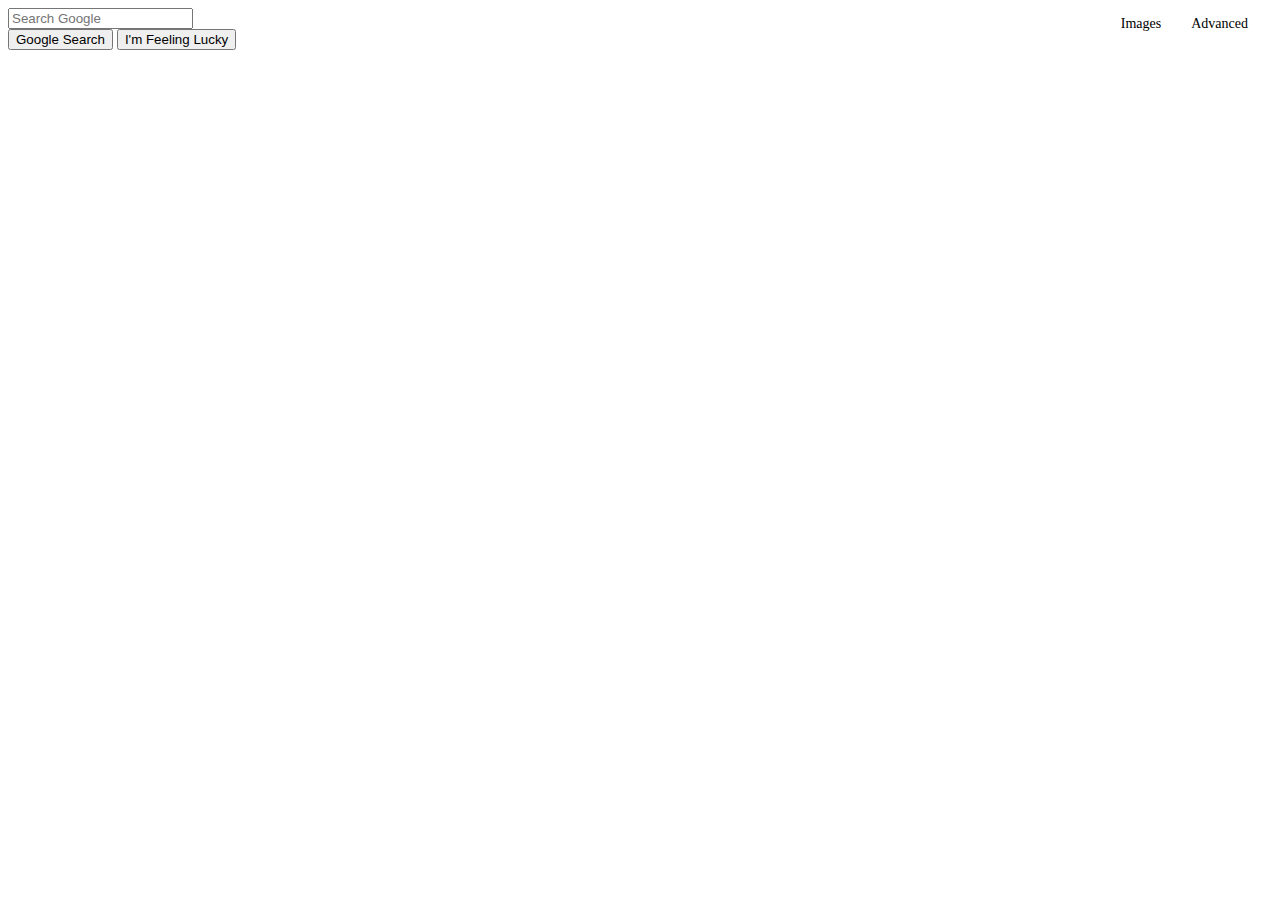
<file: index.html>
<!--
- Google Search (which must be called index.html).
- There should be links in the upper-right of the page
  to go to Image Search or Advanced Search.
- The user should be able to type in a query,
  click “Google Search”, and be taken to the Google search
  results for that page.
- Your search bar should be centered with rounded corners.
  The search button should also be centered,
  and should be beneath the search bar.
  -->

<!DOCTYPE html>
<html lang="en">

    <head>
        <title>Search</title>
        <style>

            .nav-links {
                position: absolute;
                top: 16px;
                right: 32px;
                display: flex;
                gap: 30px;
            }

            .nav-links a {
            color: black;
            text-decoration: none;
            font-size: 14px;
            }

            .nav-links a:hover,
            .nav-links a:focus {
            text-decoration: underline;
            }

        </style>
    </head>
        </style>
    </head>

    <body>
        <nav class="nav-links" aria-label="Secondary navigation">
            <a href="images.html">Images</a>
            <a href="advanced.html">Advanced</a>
        </nav>

        <main>
            <form action="https://www.google.com/search">

                <input class = "search input" id="search-input" type="text" name="q" placeholder="Search Google" autocomplete="off">
                <br>
                <div>
                    <input type="submit" value="Google Search">
                    <input type="submit" value="I'm Feeling Lucky">
                </div>
                
            </form>
        </main>
    </body>
</html>
</file>
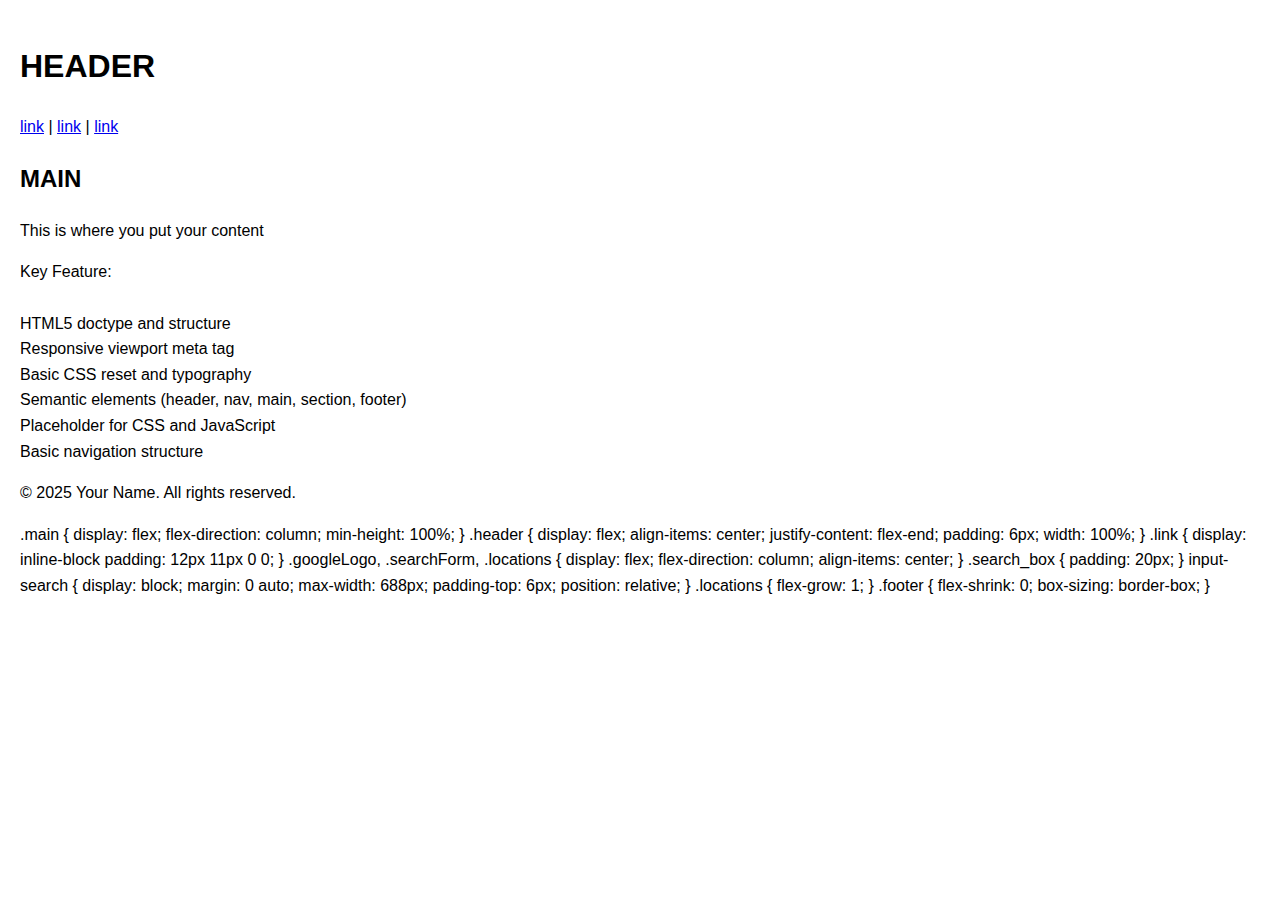
<file: basic.html>
<!DOCTYPE html>
<html lang="en">
<head>
    <meta charset="UTF-8">
    <meta name="viewport" content="width=device-width, initial-scale=1.0">
    <title>Document Title</title>
    <style>
        /* Add your CSS here */
        body {
            font-family: Arial, sans-serif;
            line-height: 1.6;
            margin: 0;
            padding: 20px;
        }
    </style>
</head>
<body>
    <!-- Your content goes here -->
    <header>
        <h1>HEADER</h1>
        <nav>
            <a href="#home">link</a> |
            <a href="#about">link</a> |
            <a href="#contact">link</a>
        </nav>
    </header>

    <main>
        <section id="home">
            <h2>MAIN</h2>
            <p>This is where you put your content</p>
            <p>
              Key Feature:
              <br>
              <br>
              HTML5 doctype and structure
              <br>
              Responsive viewport meta tag
              <br>
              Basic CSS reset and typography
              <br>
              Semantic elements (header, nav, main, section, footer)
              <br>
              Placeholder for CSS and JavaScript
              <br>
              Basic navigation structure
            </p>
        </section>
    </main>

    <footer>
        <p>&copy; 2025 Your Name. All rights reserved.</p>
    </footer>

    <script>
        // Your JavaScript goes here
        console.log('Page loaded successfully!');
    </script>
</body>
</html>



.main {
        display: flex;
        flex-direction: column;
        min-height: 100%;
      }

      .header {
        display: flex;
        align-items: center;
        justify-content: flex-end;
        padding: 6px;
        width: 100%;
      }

      .link {
        display: inline-block
        
        padding: 12px 11px 0 0;
      }

      .googleLogo, .searchForm, .locations {
        display: flex;
        flex-direction: column;
        align-items: center;
      }

      .search_box {
        padding: 20px;
      }

      input-search {
        display: block;
        margin: 0 auto;
        max-width: 688px;
        padding-top: 6px;
        position: relative;
      }

      .locations {
        flex-grow: 1;
      }

      .footer {
        flex-shrink: 0;
        box-sizing: border-box;
      }
</file>
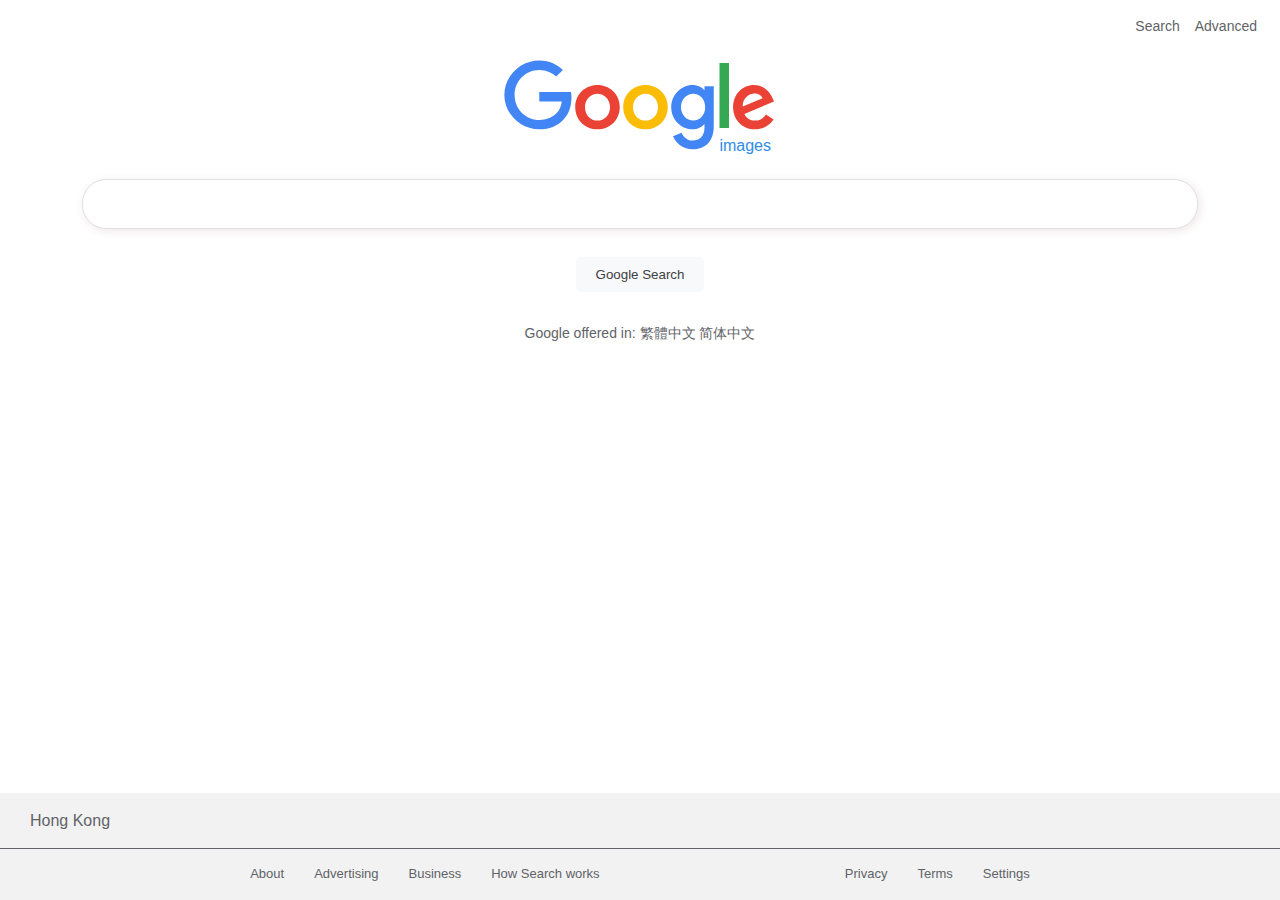
<file: images.html>
<!DOCTYPE html>
<html lang="en">
<head>
    <meta charset="UTF-8">
    <meta name="viewport" content="width=device-width, initial-scale=1.0">
    <title> Google Images</title>
    <link rel="stylesheet" href="images.css">
    <style>
        * {
            box-sizing: border-box;
            margin: 0;
            padding: 0;
        }

        html, body {
            min-height: 100vh;
            font-family: Arial, sans-serif;
            font-size: 14px;
            line-height: 1.6;
        }

    </style>
</head>

<body>
    <header>
        <a href="index.html">Search</a>
        <a href="advanced.html">Advanced</a>
    </header>
    
    <div class="main">
        <div class="logo">
           <svg class="logoimg" aria-label="Google" height="92" role="img" viewBox="0 0 272 92" width="272" xmlns="http://www.w3.org/2000/svg">
                <path d="M115.75 47.18c0 12.77-9.99 22.18-22.25 22.18s-22.25-9.41-22.25-22.18C71.25 34.32 81.24 25 93.5 25s22.25 9.32 22.25 22.18zm-9.74 0c0-7.98-5.79-13.44-12.51-13.44S80.99 39.2 80.99 47.18c0 7.9 5.79 13.44 12.51 13.44s12.51-5.55 12.51-13.44z" fill="#EA4335"></path>
                <path d="M163.75 47.18c0 12.77-9.99 22.18-22.25 22.18s-22.25-9.41-22.25-22.18c0-12.85 9.99-22.18 22.25-22.18s22.25 9.32 22.25 22.18zm-9.74 0c0-7.98-5.79-13.44-12.51-13.44s-12.51 5.46-12.51 13.44c0 7.9 5.79 13.44 12.51 13.44s12.51-5.55 12.51-13.44z" fill="#FBBC05"></path>
                <path d="M209.75 26.34v39.82c0 16.38-9.66 23.07-21.08 23.07-10.75 0-17.22-7.19-19.66-13.07l8.48-3.53c1.51 3.61 5.21 7.87 11.17 7.87 7.31 0 11.84-4.51 11.84-13v-3.19h-.34c-2.18 2.69-6.38 5.04-11.68 5.04-11.09 0-21.25-9.66-21.25-22.09 0-12.52 10.16-22.26 21.25-22.26 5.29 0 9.49 2.35 11.68 4.96h.34v-3.61h9.25zm-8.56 20.92c0-7.81-5.21-13.52-11.84-13.52-6.72 0-12.35 5.71-12.35 13.52 0 7.73 5.63 13.36 12.35 13.36 6.63 0 11.84-5.63 11.84-13.36z" fill="#4285F4"></path>
                <path d="M225 3v65h-9.5V3h9.5z" fill="#34A853"></path>
                <path d="M262.02 54.48l7.56 5.04c-2.44 3.61-8.32 9.83-18.48 9.83-12.6 0-22.01-9.74-22.01-22.18 0-13.19 9.49-22.18 20.92-22.18 11.51 0 17.14 9.16 18.98 14.11l1.01 2.52-29.65 12.28c2.27 4.45 5.8 6.72 10.75 6.72 4.96 0 8.4-2.44 10.92-6.14zm-23.27-7.98l19.82-8.23c-1.09-2.77-4.37-4.7-8.23-4.7-4.95 0-11.84 4.37-11.59 12.93z" fill="#EA4335"></path>
                <path d="M35.29 41.41V32H67c.31 1.64.47 3.58.47 5.68 0 7.06-1.93 15.79-8.15 22.01-6.05 6.3-13.78 9.66-24.02 9.66C16.32 69.35.36 53.89.36 34.91.36 15.93 16.32.47 35.3.47c10.5 0 17.98 4.12 23.6 9.49l-6.64 6.64c-4.03-3.78-9.49-6.72-16.97-6.72-13.86 0-24.7 11.17-24.7 25.03 0 13.86 10.84 25.03 24.7 25.03 8.99 0 14.11-3.61 17.39-6.89 2.66-2.66 4.41-6.46 5.1-11.65l-22.49.01z" fill="#4285F4"> 
                </path>
            </svg>
            <div class="tagimg">images</div>
        </div>
        <form action="https://www.google.com/search" method="get">
            <div class="input-container">
                <input type="text" name="q">
            </div> 
            <div class="button-container">
                <button type="submit" name="udm" value="2">Google Search</button>
            </div>
        </form>
        <div class="language">
            Google offered in: 繁體中文 简体中文
        </div>
    </div>
    
    <footer>
        <div class="location">
            Hong Kong
        </div>

        <div class="content-container">

            <div class="footer-links">
                <a href="https://about.google/?utm_source=google-HK&utm_medium=referral&utm_campaign=hp-footer&fg=1">About</a>
                <a href="https://ads.google.com/hk/en/?utm_source=google-HK&utm_medium=referral&utm_campaign=hp-footer&fg=1">Advertising</a>
                <a href="https://business.google.com/hk/en/?utm_source=google-HK&utm_medium=referral&utm_campaign=hp-footer&fg=1">Business</a>
                <a href="https://www.google.com.hk/webhp?utm_source=google-HK&utm_medium=referral&utm_campaign=hp-footer&fg=1">How Search works</a>
            </div>

            <div class="footer-links">
                <a href="https://policies.google.com/privacy?hl=en&fg=1">Privacy</a>
                <a href="https://policies.google.com/terms?hl=en&fg=1">Terms</a>
                <a href="https://policies.google.com/privacy?hl=en&fg=1">Settings</a>
            </div>

    </footer>
    
</body>
</html>
</file>
<file: images.css>
body {
    display: flex;
    flex-direction: column;
    flex-wrap: nowrap;
    justify-content: flex-start;
    align-items: stretch;
}

header {
    height: 40px;
    padding: 8px;
    display: flex;
    justify-content: flex-end;
    align-items: center;
}

header a {
    margin-top: 12px;
    margin-right: 15px;
    text-decoration: none;
    color: #5f6368;
}

header a:hover {
    text-decoration: underline;
}

.main {
    flex-grow: 1;
    display: flex;
    flex-direction: column;
    flex-wrap: nowrap;
    justify-content: flex-start;
    align-items: center;
}

.main .logo {
    margin-top: 20px;
}

.tagimg {
            text-align: end;
            color: rgb(48, 140, 232);
            font-weight: 400;
            font-size: 16px;
            margin-top: -25px;
            padding-right: 5px;
        }

.main form {
    display: flex;
    flex-direction: column;
    justify-content: center;
    align-items: center;
    width: 100%;
    padding: 20px;
}

.main form .input-container {
    width: 90%;
    display: flex;
    justify-content: center;
    align-items: center;
    margin: 0 auto;
}

.main form .input-container input {
    width: 100%;
    height: 50px;
    padding: 0 30px;
    border: 1px solid #dfe1e5;
    border-radius: 24px;
    font-size: 16px;
    box-shadow: 2px 2px 10px rgba(98, 17, 17, 0.1);
}

.main form .input-container input:hover {
    box-shadow: 2px 2px 10px rgba(0, 0, 0, 0.2);
}

.main form .input-container input:focus {
    box-shadow: 2px 2px 10px rgba(0, 0, 0, 0.2);
    outline: none;
}


.main form .button-container {
    display: flex;
    flex-direction: row;
    justify-content: center;
    align-items: center;
    padding-top: 18px;
}

.main form .button-container button {
    padding: 10px 20px;
    border-radius: 5px;
    background-color: #f8f9fa;
    border: none;
    cursor: pointer;
    margin: 10px 6px;
    background-color: rgb(248, 249, 250);
    color: rgb(60, 64, 67);
}

.main form .button-container button:hover {
    outline: 1px solid #dfe1e5;
}

.main .language {
    text-align: center;
    color: #5f6368;
    margin-bottom: 20px;
}

footer {
    background-color: rgb(242, 242, 242);
    font-size: 13px;
    color: #5f6368;
    display: flex;
    flex-direction: column;
    flex-wrap: wrap;
    justify-content: flex-start;
    align-items: center;
}

footer .location{
    width: 100%;
    border-bottom: 1px solid #5f6368;
    display: flex;
    flex-wrap: nowrap;
    align-items: center;
    justify-content: flex-start;
    padding: 15px 30px;
    font-size: 16px;
}

footer .content-container{
    width: 100%;
    display: flex;
    flex-direction: row;
    flex-wrap: wrap;
    justify-content: space-evenly;
    align-items: center;
    padding: 0 20px;
}

footer .content-container .footer-links{
    display: flex;
    flex-direction: row;
    flex-wrap: wrap;
    justify-content: space-evenly;
    align-items: center;
}

footer .content-container .footer-links a {
    padding: 15px;
    text-decoration: none;
    color: #5f6368;
}

footer .content-container .footer-links a:hover {
    text-decoration: underline;
}
</file>
